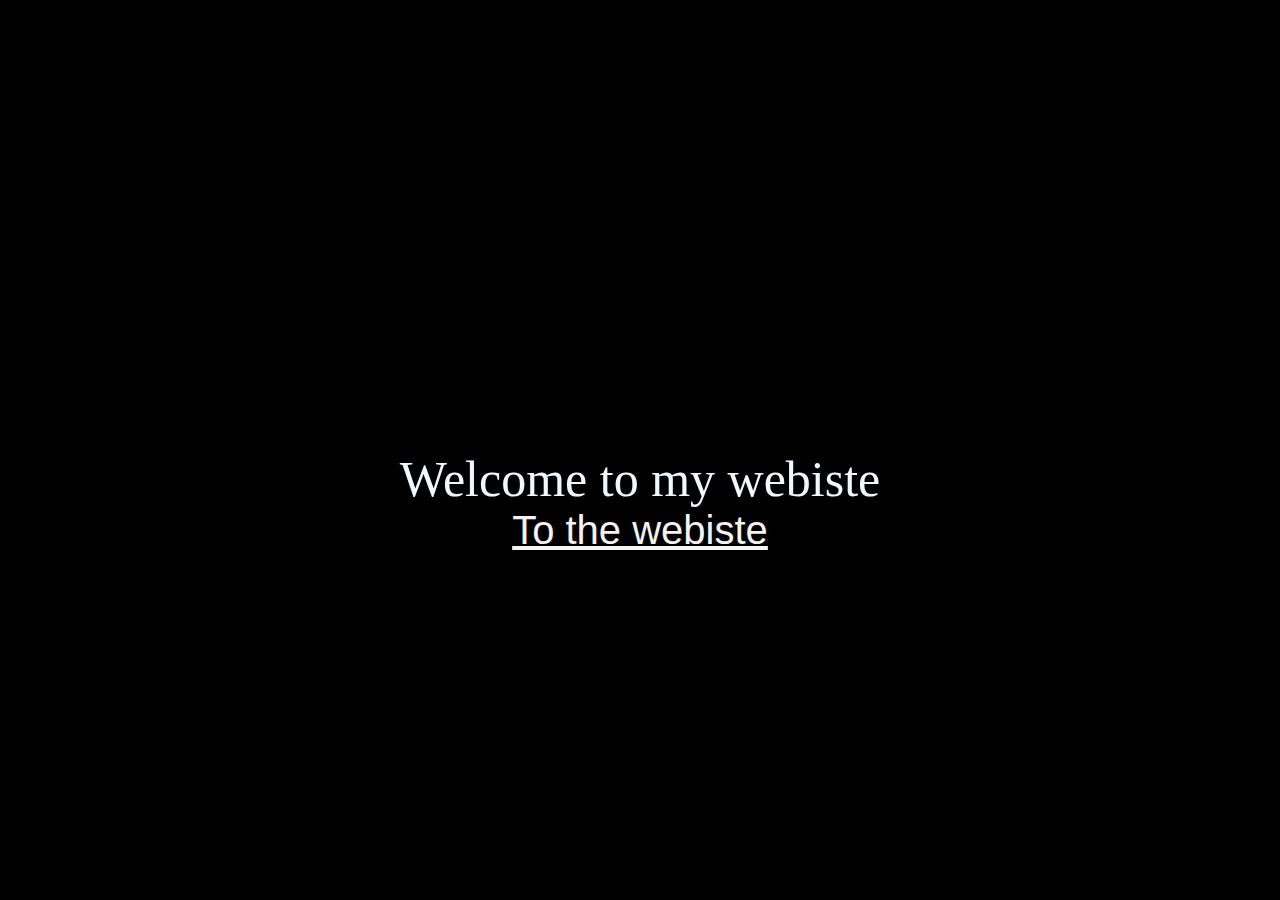
<file: index.html>
<!DOCTYPE html>
<html lang="en">
  <head>
    <meta charset="UTF-8" />
    <meta name="viewport" content="width=device-width, initial-scale=1.0" />
    <link rel="stylesheet" href="./index.css" />
    <title>Document</title>
  </head>
  <body>
    <div class="main">
      <p>Welcome to my webiste</p>
      <a href="./pro.html">To the webiste</a>
    </div>
    <script src="./index.js"></script>
  </body>
</html>
</file>
<file: index.css>
* {
  margin: 0;
  padding: 0;
}

body {
  background-color: black;
  color: aliceblue;
}

.main {
  display: flex;
  margin-top: 50vh;
  flex-direction: column;
  align-items: center;
}

.main p {
  font-size: 50px;
}

.main button {
  font-size: 25px;
  height: 50px;
  width: 250px;
  background-color: rgb(226, 233, 233);
  border-radius: 20px;
}

.main a {
  color: rgb(245, 242, 242);
  justify-content: center;
  font-family: "Segoe UI", Tahoma, Geneva, Verdana, sans-serif;
  font-size: 40px;
}

.main a:hover {
  background-color: black;
  color: rgb(243, 239, 239);
}
</file>
